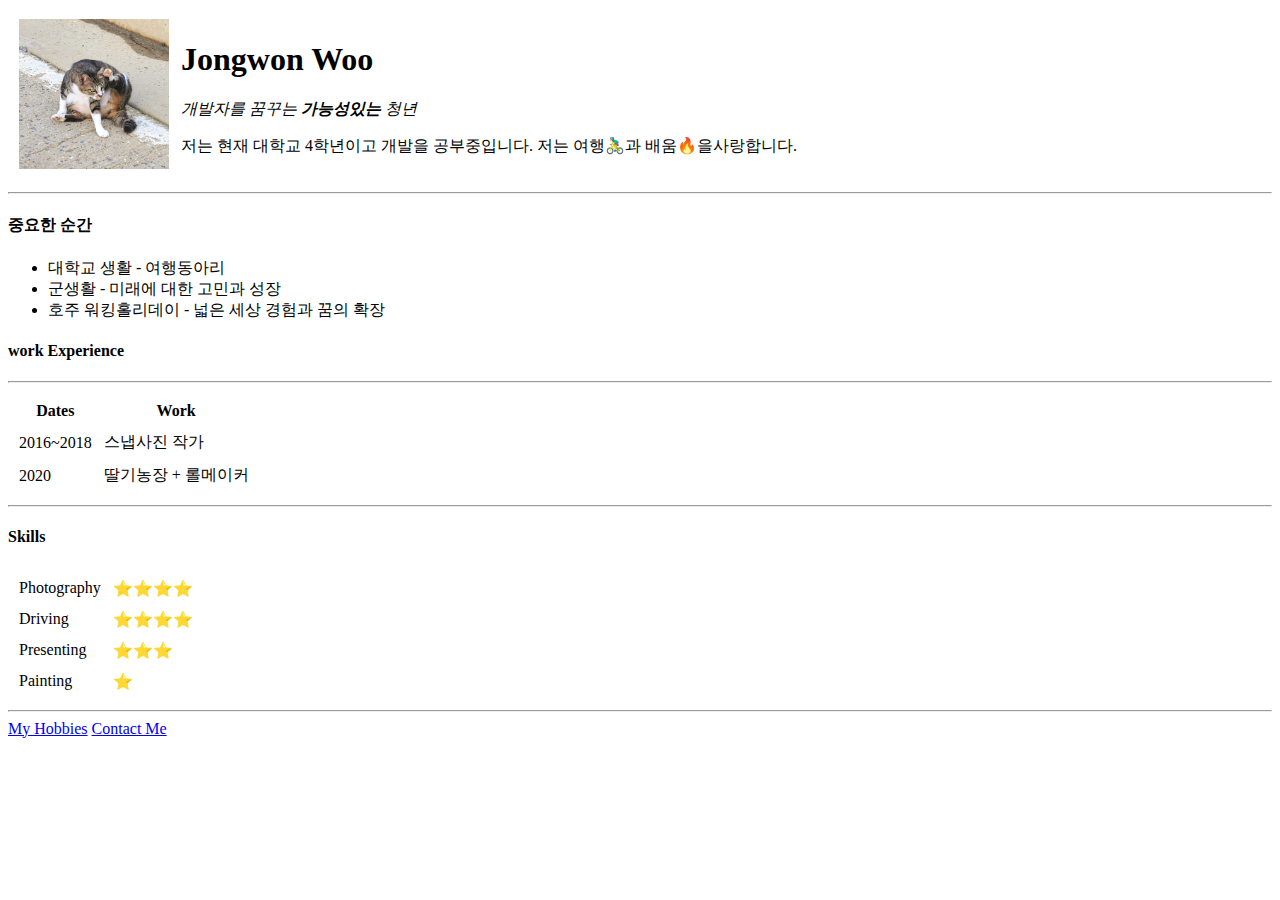
<file: CV/index.html>
<!DOCTYPE html>
<html lang="en" dir="ltr">
  <head>
    <meta charset="utf-8" />
    <title>index</title>
  </head>
  <body>
    <table cellspacing="10px">
      <tr>
        <td>
          <img
            src="imgs/KakaoTalk_20211201_131539089.jpg"
            alt="profileImg"
            width="150px"
          />
        </td>
        <td>
          <h1>Jongwon Woo</h1>
          <i>개발자를 꿈꾸는 <strong>가능성있는</strong> 청년</i>
          <p>
            저는 현재 대학교 4학년이고 개발을 공부중입니다. 저는 여행🚴‍♂️과
            배움🔥을사랑합니다.
          </p>
        </td>
      </tr>
    </table>

    <hr />
    <h4>중요한 순간</h4>
    <ul>
      <li>대학교 생활 - 여행동아리</li>
      <li>군생활 - 미래에 대한 고민과 성장</li>
      <li>호주 워킹홀리데이 - 넓은 세상 경험과 꿈의 확장</li>
    </ul>
    <h4>work Experience</h4>
    <table cellspacing="10">
      <thead>
        <th>Dates</th>
        <th>Work</th>
      </thead>
      <tbody>
        <tr>
          <td>2016~2018</td>
          <td>스냅사진 작가</td>
        </tr>
        <tr>
          <td>2020</td>
          <td>딸기농장 + 롤메이커</td>
        </tr>
      </tbody>
      <hr />
    </table>
    <hr />
    <h4>Skills</h4>
    <table cellspacing="10">
      <tbody>
        <tr>
          <td>Photography</td>
          <td>⭐⭐⭐⭐</td>
        </tr>
        <tr>
          <td>Driving</td>
          <td>⭐⭐⭐⭐</td>
        </tr>
        <tr>
          <td>Presenting</td>
          <td>⭐⭐⭐</td>
        </tr>
        <tr>
          <td>Painting</td>
          <td>⭐</td>
        </tr>
      </tbody>
    </table>
    <hr />
    <a href="/myHobbies.html">My Hobbies</a>
    <a href="/contactMe.html">Contact Me</a>
  </body>
</html>
</file>
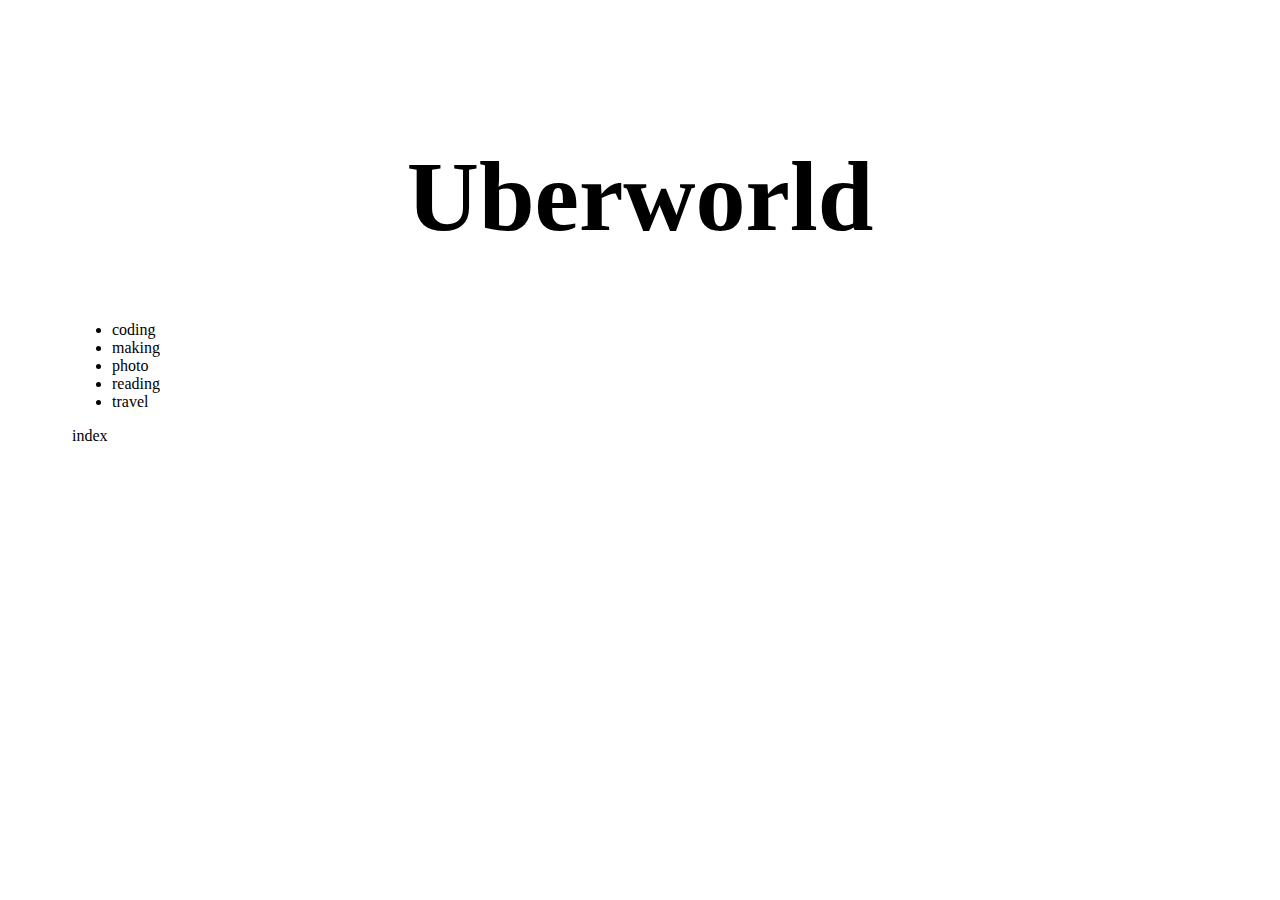
<file: blog/0. main/index.html>
<!DOCTYPE html>
<html>
<head>
  <title>Ubermensch_0608 - index</title>
  <meta charset="utf-8">
  <link rel="stylesheet" href="style.css">
</head>
<body>
  <h1><a href="index.html">Uberworld</a></h1>
  <ul> 
    <li><a href="coding.html">coding</a></li>
    <li><a href="making.html">making</li>
    <li><a href="photo.html">photo</a></li>
    <li><a href="reading.html">reading</a></li> 
    <li><a href="travel.html">travel</a></li>
  </ul>
  index
</body>
</html>
</file>
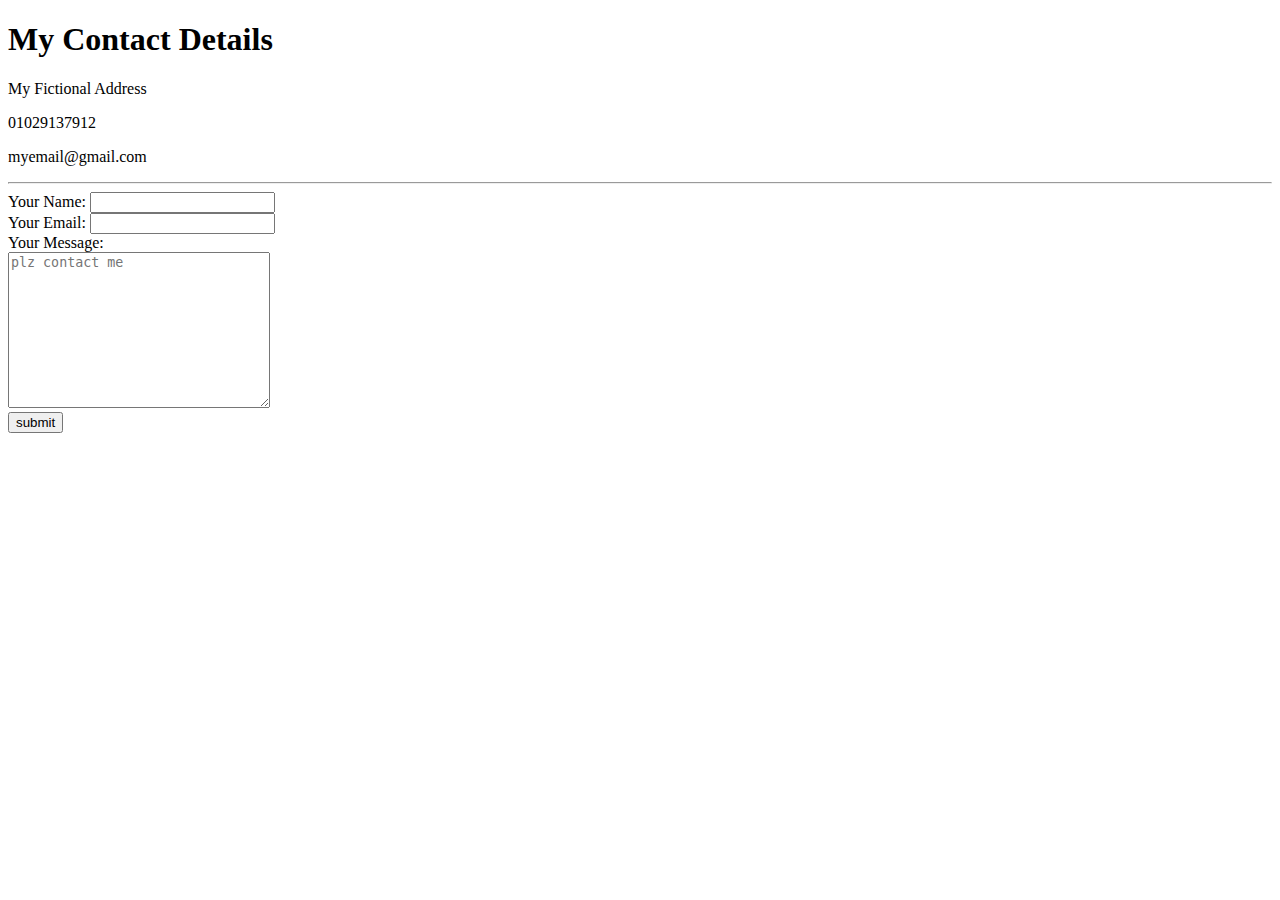
<file: CV/contactMe.html>
<!DOCTYPE html>
<html lang="en">
  <head>
    <meta charset="UTF-8" />
    <meta http-equiv="X-UA-Compatible" content="IE=edge" />
    <meta name="viewport" content="width=device-width, initial-scale=1.0" />
    <title>Contact Me</title>
  </head>
  <body>
    <h1>My Contact Details</h1>
    <p>My Fictional Address</p>
    <p>01029137912</p>
    <p>myemail@gmail.com</p>
    <hr />
    <form
      action="mailto:melancholyee28@gmail.com"
      method="post"
      enctype="text/plain"
    >
      <div>
        <label for="name">Your Name:</label>
        <input type="text" />
      </div>
      <div>
        <label for="email">Your Email:</label>
        <input type="email" />
      </div>
      <div>
        <label for="message"> Your Message:</label>
        <br />
        <textarea
          name=""
          id=""
          cols="30"
          rows="10"
          placeholder="plz contact me"
        ></textarea>
      </div>
      <div><input type="submit" value="submit" /></div>
    </form>
  </body>
</html>
</file>
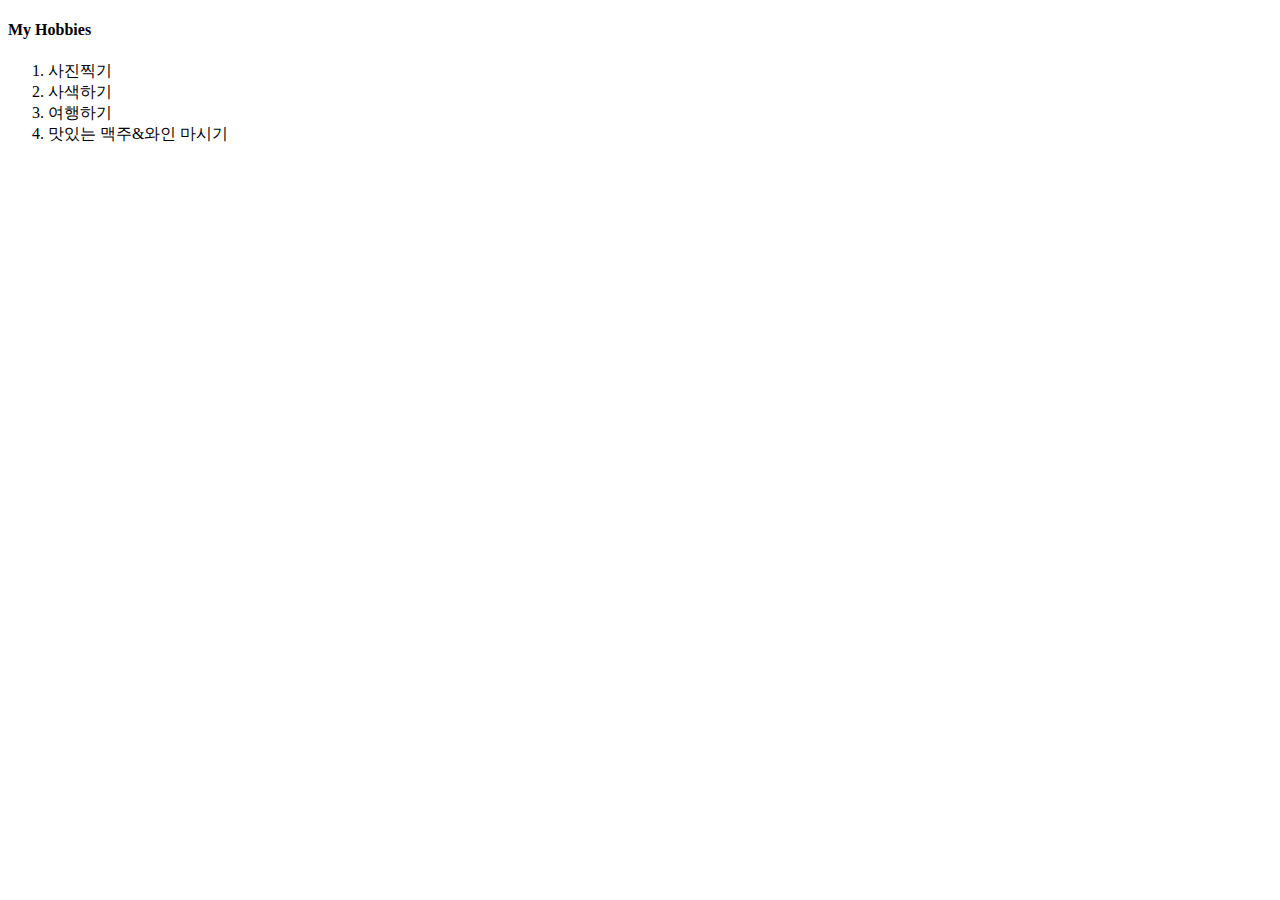
<file: CV/myHobbies.html>
<!DOCTYPE html>
<html lang="en">
  <head>
    <meta charset="UTF-8" />
    <meta http-equiv="X-UA-Compatible" content="IE=edge" />
    <meta name="viewport" content="width=device-width, initial-scale=1.0" />
    <title>My Hobbies</title>
  </head>
  <body>
    <h4>My Hobbies</h4>
    <ol>
      <li>사진찍기</li>
      <li>사색하기</li>
      <li>여행하기</li>
      <li>맛있는 맥주&와인 마시기</li>
    </ol>
  </body>
</html>
</file>
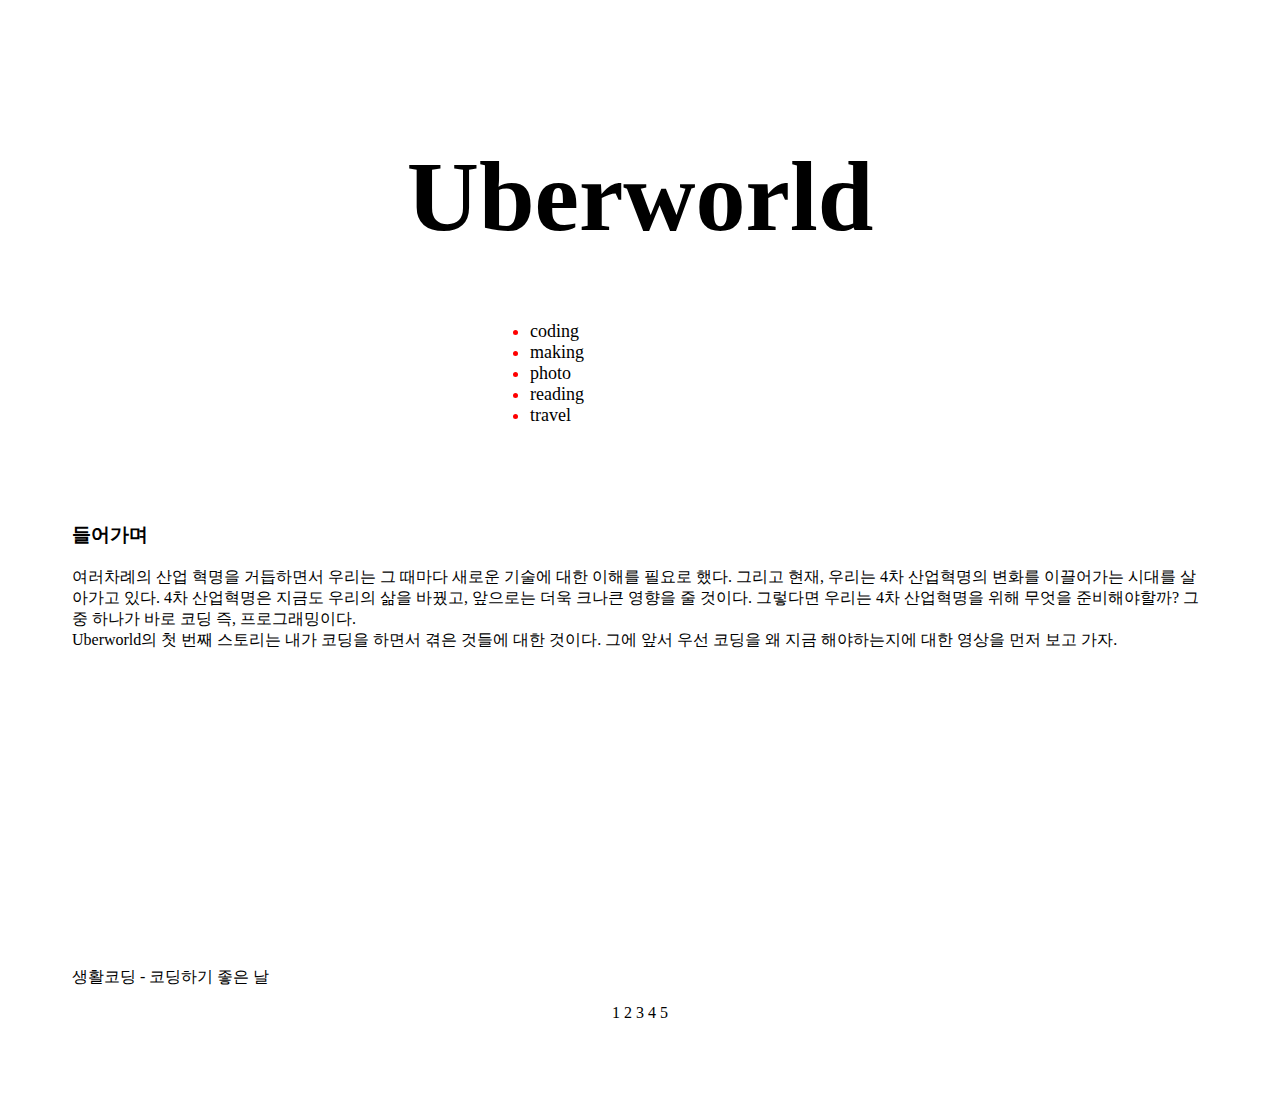
<file: blog/0. main/blog_main.html>
<!DOCTYPE html>
<html lang="ko">
<head>
  <title>Ubermensch_0608 - main</title>
  <meta charset="UTF-8">
  <link rel="stylesheet" href="style.css">
</head>
<body>
<h1><a href="blog_main.html">Uberworld</a></h1>
    <div class="list">
        <ul> 
        <li><a href="C:\Users\melan\Desktop\coding\Build up\blog\1. coding\coding_1.html">coding</a></li>
        <li><a href="C:\Users\melan\Desktop\coding\Build up\blog\2. making\making_1.html">making</li>
        <li><a href="C:\Users\melan\Desktop\coding\Build up\blog\3. photo\photo_1.html">photo</a></li>
        <li><a href="C:\Users\melan\Desktop\coding\Build up\blog\4. reading\reading_1.html">reading</a></li> 
        <li><a href="C:\Users\melan\Desktop\coding\Build up\blog\5. travel\travel_1.html">travel</a></li>
        </ul>
    </div>
    <p class="first"><h3>들어가며</h3></p>
    <div class="center">
        <p>여러차례의 산업 혁명을 거듭하면서 우리는 그 때마다 새로운 기술에 대한 이해를 필요로 했다.
        그리고 현재, 우리는 4차 산업혁명의 변화를 이끌어가는 시대를 살아가고 있다.
        4차 산업혁명은 지금도 우리의 삶을 바꿨고, 앞으로는 더욱 크나큰 영향을 줄 것이다.
        그렇다면 우리는 4차 산업혁명을 위해 무엇을 준비해야할까?
        그 중 하나가 바로 코딩 즉, 프로그래밍이다. 
        <br>Uberworld의 첫 번째 스토리는 내가 코딩을 하면서 겪은 것들에 대한 것이다.
        그에 앞서 우선 코딩을 왜 지금 해야하는지에 대한 영상을 먼저 보고 가자.   
        </p>
    </div>
    
    <p>생활코딩 - 코딩하기 좋은 날
        <iframe width="560" height="315" src="https://www.youtube.com/embed/tZooW6PritE" title="YouTube video player" frameborder="0" allow="accelerometer; autoplay; clipboard-write; encrypted-media; gyroscope; picture-in-picture" allowfullscreen></iframe>
    </p> 

    <footer>
        <a href="coding_1.html">1</a>
        <a href="coding_2.html">2</a>
        <a href="coding_3.html">3</a>
        <a href="coding_4.html">4</a>
        <a href="coding_5.html">5</a>
    </footer>
</body>
</html>
</file>
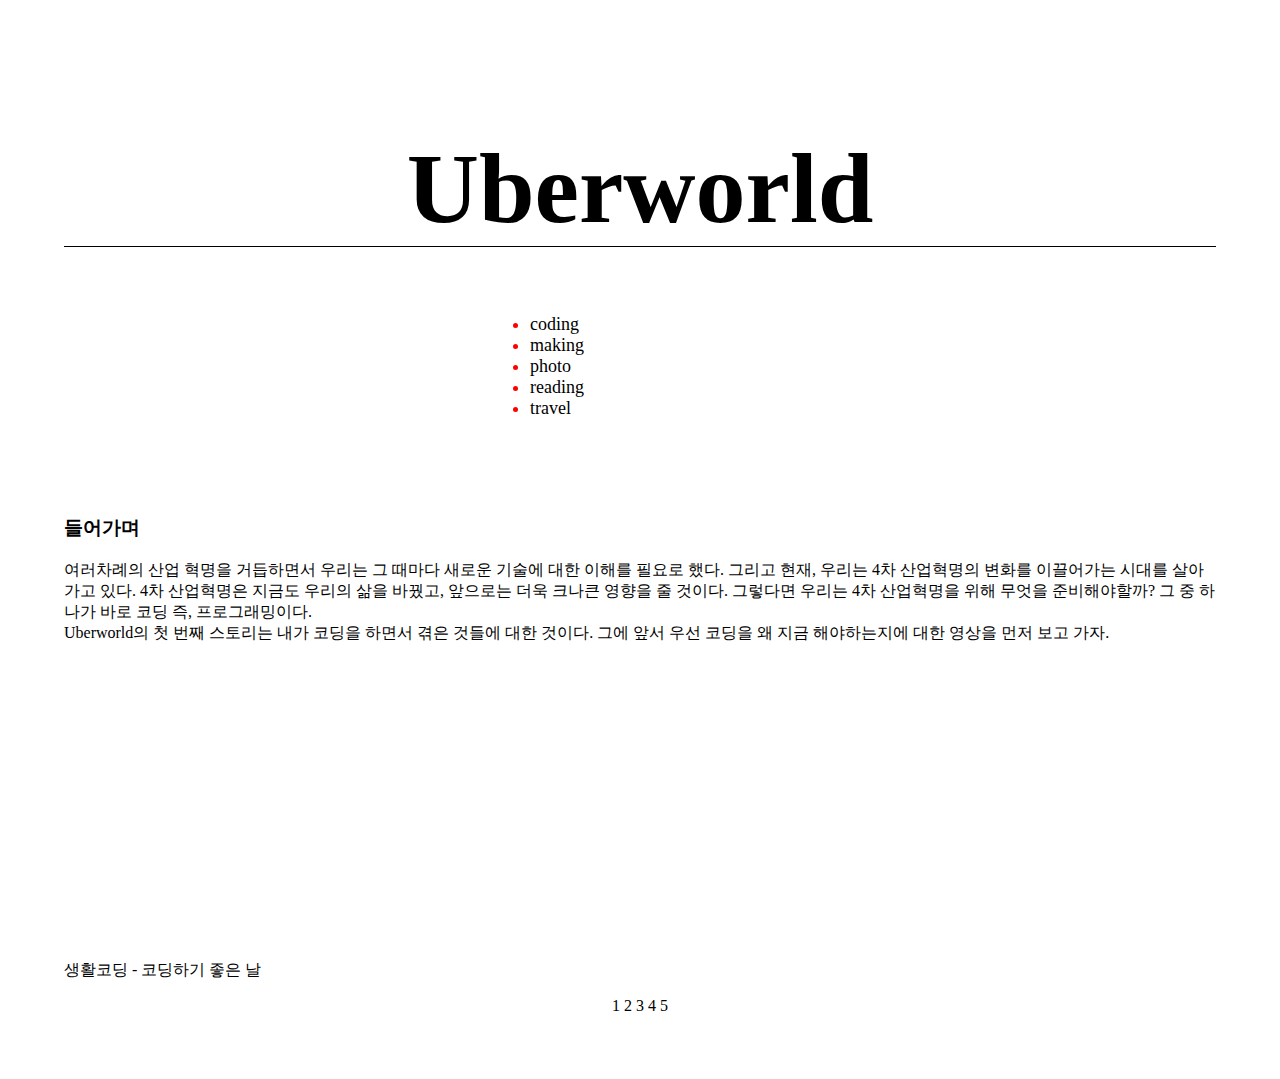
<file: blog/1. coding/coding_1.html>
<!DOCTYPE html>
<html lang="ko">
<head>
  <title>Ubermensch_0608 - coding</title>
  <meta charset="UTF-8">
  <link rel="stylesheet" href="style.css">
</head>
<body>
<h1><a href="C:\Users\melan\Desktop\coding\Build up\blog\0. main\blog_main.html">Uberworld</a></h1>
    <div class="list">
        <ul> 
        <li><a href="coding_1.html">coding</a></li>
        <li><a href="C:\Users\melan\Desktop\coding\Build up\blog\2. making\making_1.html">making</li>
        <li><a href="C:\Users\melan\Desktop\coding\Build up\blog\3. photo\photo_1.html">photo</a></li>
        <li><a href="C:\Users\melan\Desktop\coding\Build up\blog\4. reading\reading_1.html">reading</a></li> 
        <li><a href="C:\Users\melan\Desktop\coding\Build up\blog\5. travel\travel_1.html">travel</a></li>
        </ul>
    </div>
    <p class="first"><h3>들어가며</h3></p>
    <div class="center">
        <p>여러차례의 산업 혁명을 거듭하면서 우리는 그 때마다 새로운 기술에 대한 이해를 필요로 했다.
        그리고 현재, 우리는 4차 산업혁명의 변화를 이끌어가는 시대를 살아가고 있다.
        4차 산업혁명은 지금도 우리의 삶을 바꿨고, 앞으로는 더욱 크나큰 영향을 줄 것이다.
        그렇다면 우리는 4차 산업혁명을 위해 무엇을 준비해야할까?
        그 중 하나가 바로 코딩 즉, 프로그래밍이다. 
        <br>Uberworld의 첫 번째 스토리는 내가 코딩을 하면서 겪은 것들에 대한 것이다.
        그에 앞서 우선 코딩을 왜 지금 해야하는지에 대한 영상을 먼저 보고 가자.   
        </p>
    </div>
    
    <p>생활코딩 - 코딩하기 좋은 날
        <iframe width="560" height="315" src="https://www.youtube.com/embed/tZooW6PritE" title="YouTube video player" frameborder="0" allow="accelerometer; autoplay; clipboard-write; encrypted-media; gyroscope; picture-in-picture" allowfullscreen></iframe>
    </p> 

    <footer>
        <a href="coding_1.html">1</a>
        <a href="coding_2.html">2</a>
        <a href="coding_3.html">3</a>
        <a href="coding_4.html">4</a>
        <a href="coding_5.html">5</a>
    </footer>
</body>
</html>
</file>
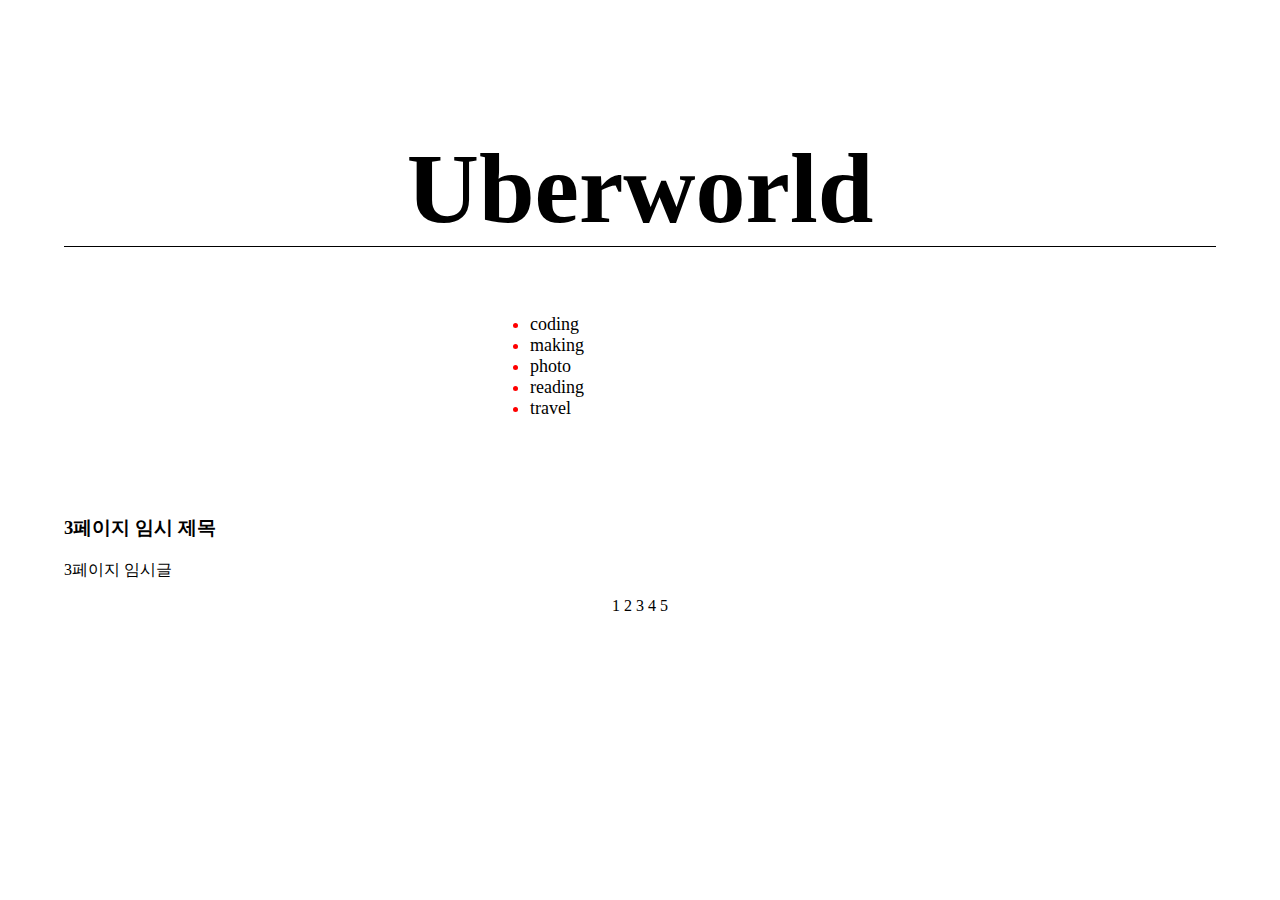
<file: blog/1. coding/coding_3.html>
<!DOCTYPE html>
<html lang="ko">
<head>
  <title>Ubermensch_0608 - coding</title>
  <meta charset="UTF-8">
  <link rel="stylesheet" href="style.css">
</head>
<body>
<h1><a href="C:\Users\melan\Desktop\coding\Build up\blog\0. main\blog_main.html">Uberworld</a></h1>
    <div class="list">
        <ul> 
            <li><a href="coding_1.html">coding</a></li>
            <li><a href="C:\Users\melan\Desktop\coding\Build up\blog\2. making\making_1.html">making</li>
            <li><a href="C:\Users\melan\Desktop\coding\Build up\blog\3. photo\photo_1.html">photo</a></li>
            <li><a href="C:\Users\melan\Desktop\coding\Build up\blog\4. reading\reading_1.html">reading</a></li> 
            <li><a href="C:\Users\melan\Desktop\coding\Build up\blog\5. travel\travel_1.html">travel</a></li>
            </ul>
    </div>
    <p class="first"><h3>3페이지 임시 제목</h3></p>
    <div class="center">
        <p>
            3페이지 임시글  
        </p>
    </div>

    <footer>
        <a href="coding_1.html">1</a>
        <a href="coding_2.html">2</a>
        <a href="coding_3.html">3</a>
        <a href="coding_4.html">4</a>
        <a href="coding_5.html">5</a>
    </footer>
</body>
</html>
</file>
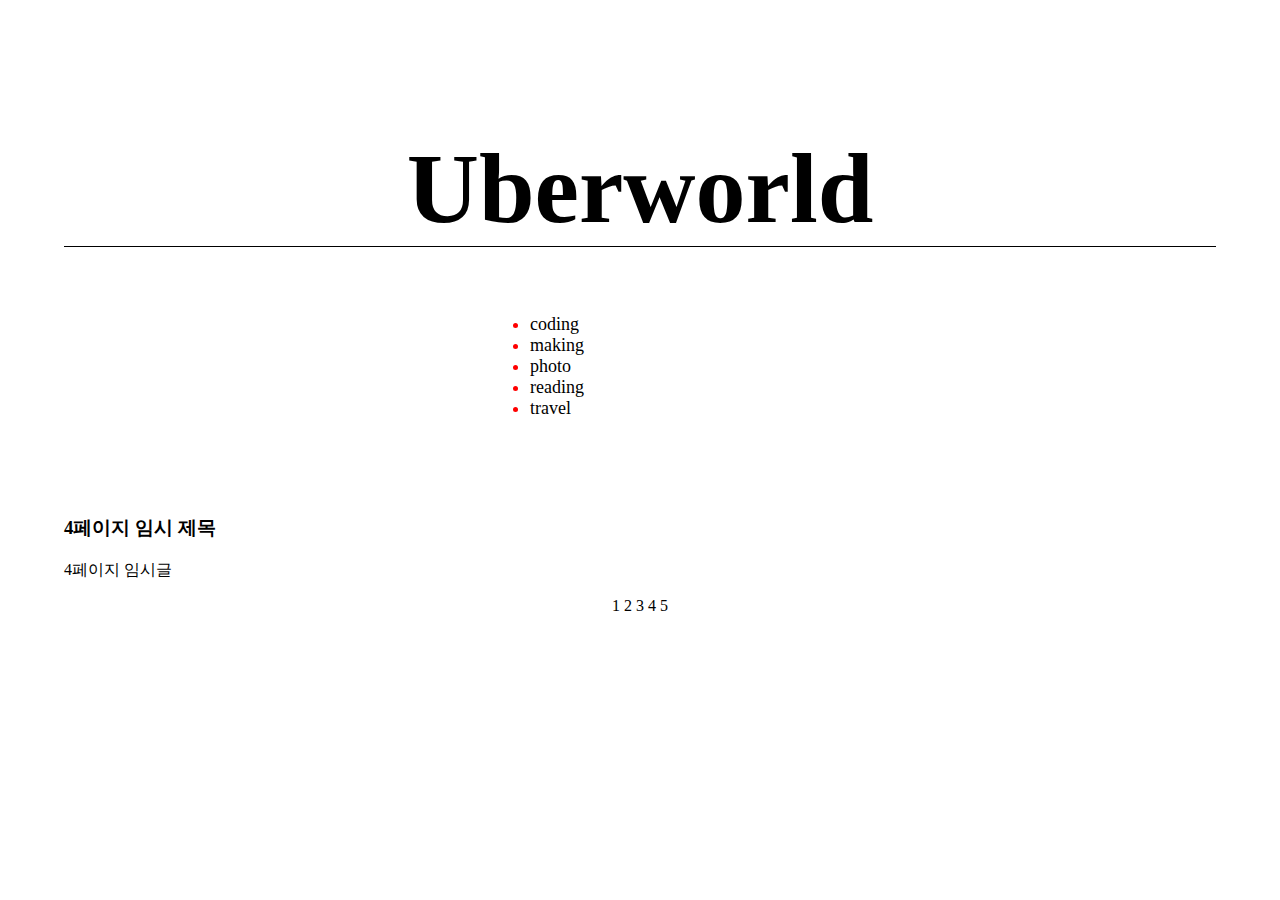
<file: blog/1. coding/coding_4.html>
<!DOCTYPE html>
<html lang="ko">
<head>
  <title>Ubermensch_0608 - coding</title>
  <meta charset="UTF-8">
  <link rel="stylesheet" href="style.css">
</head>
<body>
<h1><a href="C:\Users\melan\Desktop\coding\Build up\blog\0. main\blog_main.html">Uberworld</a></h1>
    <div class="list">
        <ul> 
            <li><a href="coding_1.html">coding</a></li>
            <li><a href="C:\Users\melan\Desktop\coding\Build up\blog\2. making\making_1.html">making</li>
            <li><a href="C:\Users\melan\Desktop\coding\Build up\blog\3. photo\photo_1.html">photo</a></li>
            <li><a href="C:\Users\melan\Desktop\coding\Build up\blog\4. reading\reading_1.html">reading</a></li> 
            <li><a href="C:\Users\melan\Desktop\coding\Build up\blog\5. travel\travel_1.html">travel</a></li>
            </ul>
    </div>
    <p class="first"><h3>4페이지 임시 제목</h3></p>
    <div class="center">
        <p>
            4페이지 임시글  
        </p>
    </div>

    <footer>
        <a href="coding_1.html">1</a>
        <a href="coding_2.html">2</a>
        <a href="coding_3.html">3</a>
        <a href="coding_4.html">4</a>
        <a href="coding_5.html">5</a>
    </footer>
</body>
</html>
</file>
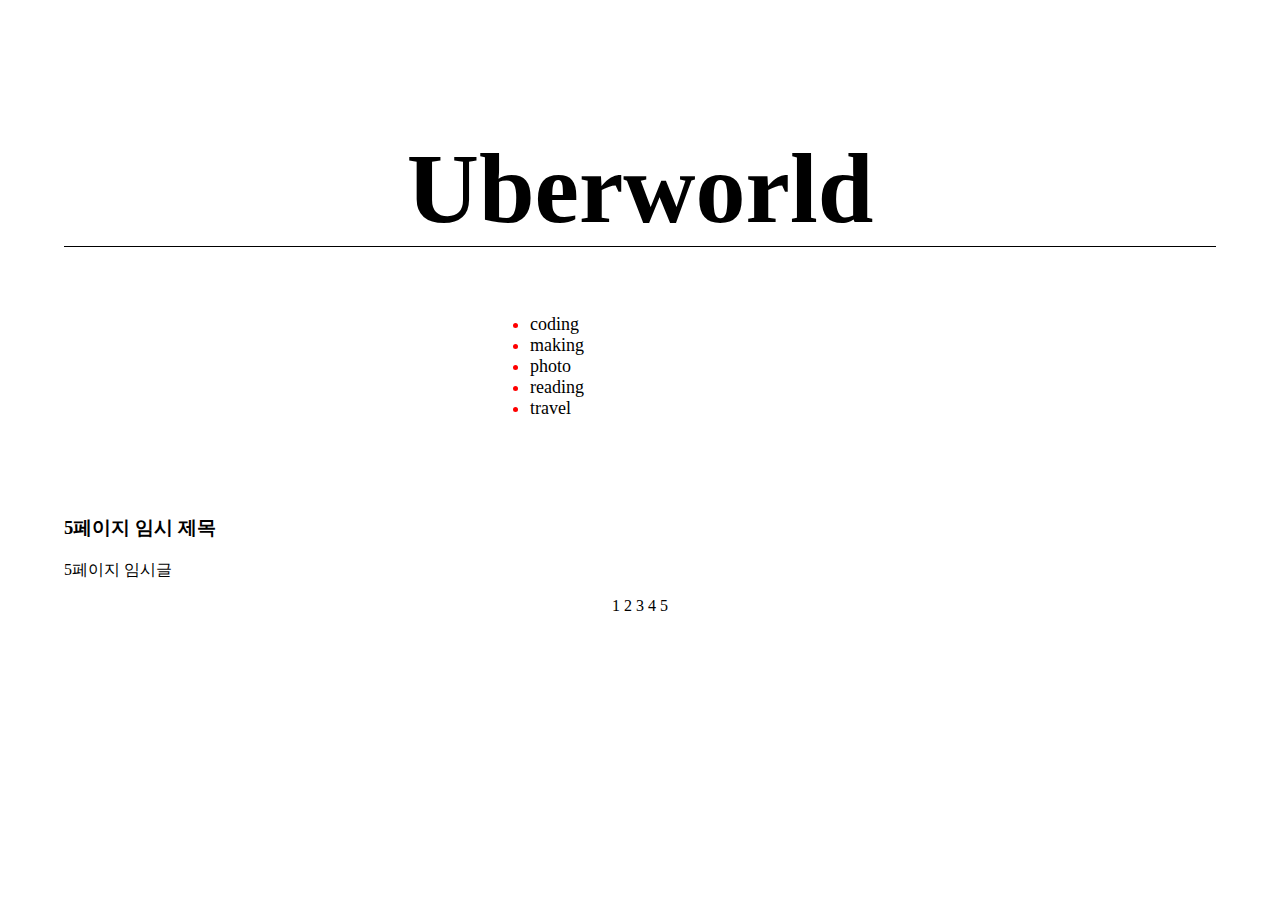
<file: blog/1. coding/coding_5.html>
<!DOCTYPE html>
<html lang="ko">
<head>
  <title>Ubermensch_0608 - coding</title>
  <meta charset="UTF-8">
  <link rel="stylesheet" href="style.css">
</head>
<body>
<h1><a href="C:\Users\melan\Desktop\coding\Build up\blog\0. main\blog_main.html">Uberworld</a></h1>
    <div class="list">
        <ul> 
            <li><a href="coding_1.html">coding</a></li>
            <li><a href="C:\Users\melan\Desktop\coding\Build up\blog\2. making\making_1.html">making</li>
            <li><a href="C:\Users\melan\Desktop\coding\Build up\blog\3. photo\photo_1.html">photo</a></li>
            <li><a href="C:\Users\melan\Desktop\coding\Build up\blog\4. reading\reading_1.html">reading</a></li> 
            <li><a href="C:\Users\melan\Desktop\coding\Build up\blog\5. travel\travel_1.html">travel</a></li>
            </ul>
    </div>
    <p class="first"><h3>5페이지 임시 제목</h3></p>
    <div class="center">
        <p>
            5페이지 임시글  
        </p>
    </div>

    <footer>
        <a href="coding_1.html">1</a>
        <a href="coding_2.html">2</a>
        <a href="coding_3.html">3</a>
        <a href="coding_4.html">4</a>
        <a href="coding_5.html">5</a>
    </footer>
</body>
</html>
</file>
<file: blog/0. main/style.css>
body {
  margin: 0: auto;
  padding: 5%;
  
}
a {
  text-decoration-line: none;
  color: black;
}
h1 {
  text-align: center;
  font-size: 100px;
}
.list{
  text-align: left;
  color:red;
  font-size: 18px;
  width: 300px; margin-left: auto; margin-right: auto;
}
.center{
  color:black;
}
p.first{
  margin-top: 1in;
}
footer{
  text-align: center;
}
</file>
<file: blog/1. coding/style.css>
body {
  margin: 0;
  padding: 5%;
}
a {
  text-decoration-line: none;
  color: black;
}
h1 {
  text-align: center;
  font-size: 100px;
  border-bottom: 1px solid black;
}
.list {
  text-align: left;
  color: red;
  font-size: 18px;
  width: 300px;
  margin-left: auto;
  margin-right: auto;
}
p.first {
  margin-top: 1in;
}
footer {
  text-align: center;
}
.roadmap {
  display: block;
  margin-left: auto;
  margin-right: auto;
  width: 50%;
}
.roadmap img {
  width: inherit;
  max-width: 100%;
  height: auto;
}
ul.{
  border-bottom: 1px solid black;
  padding: 10px;
}
</file>
